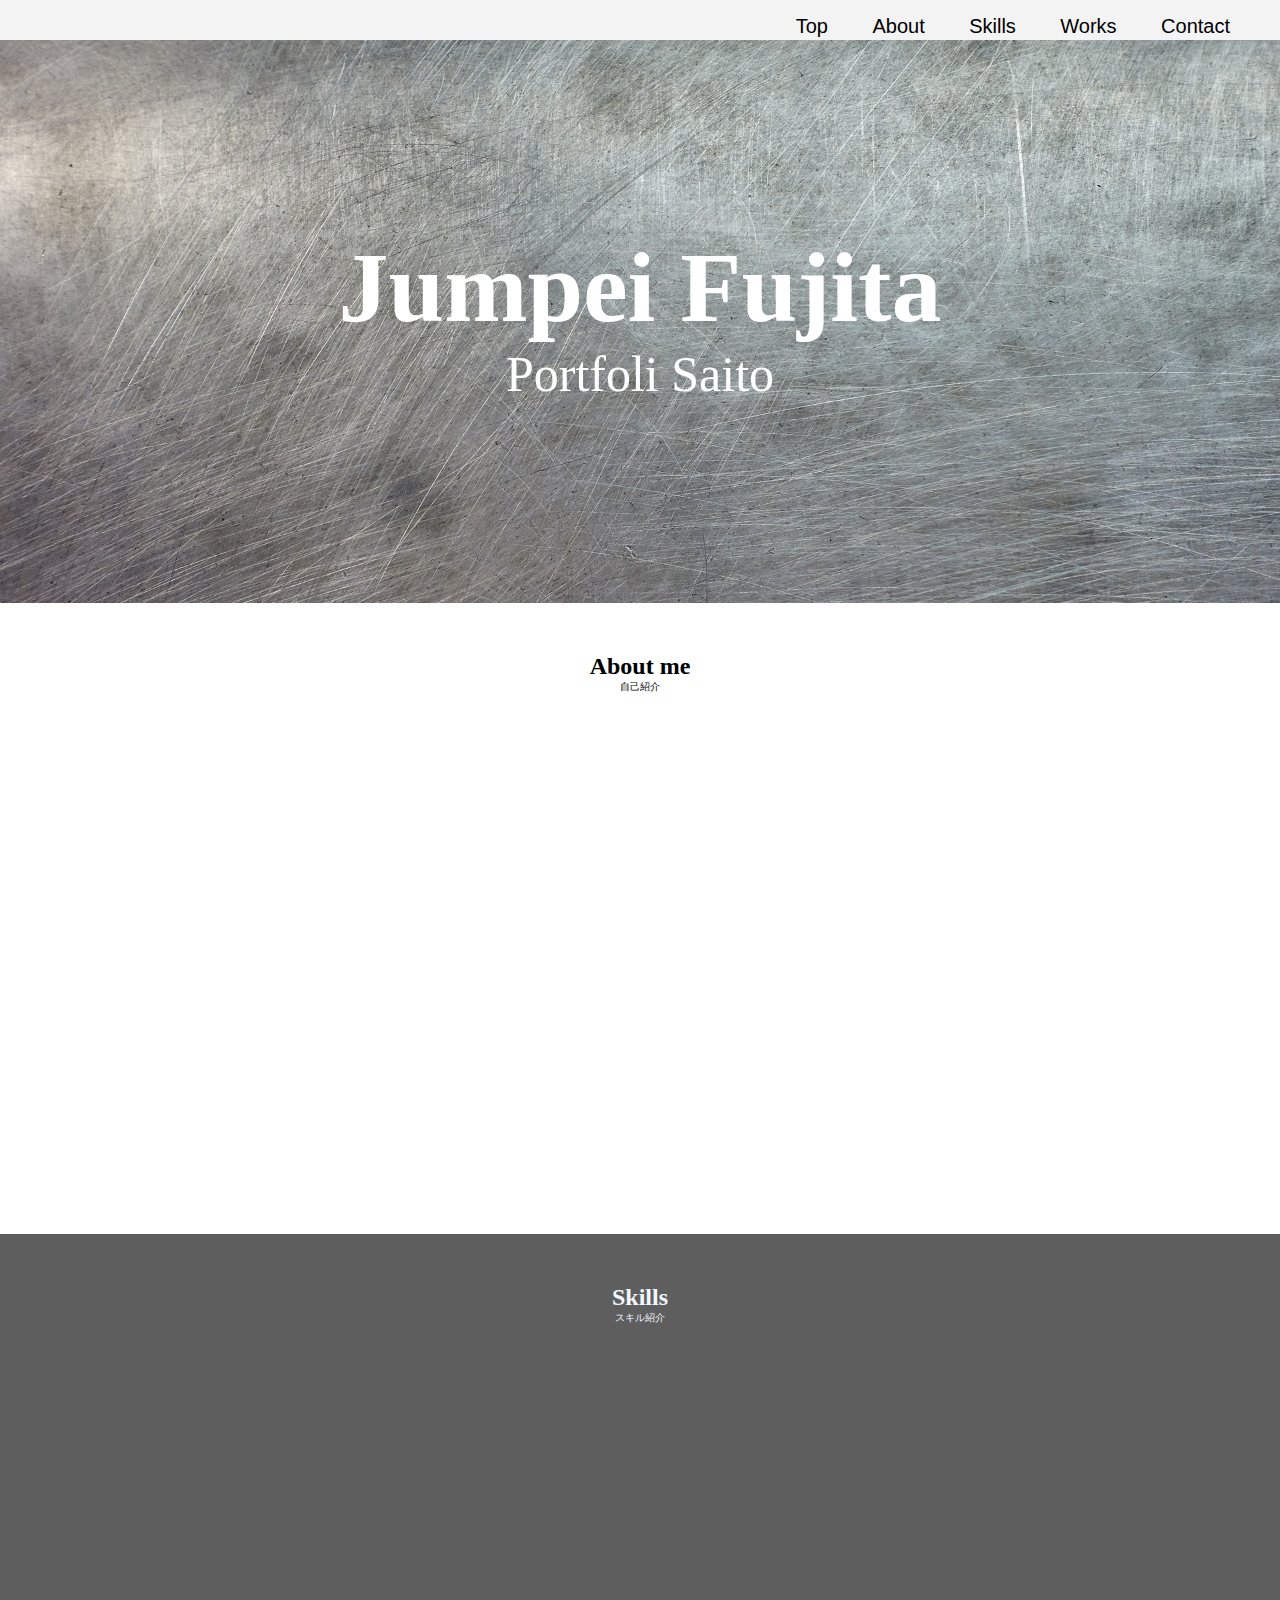
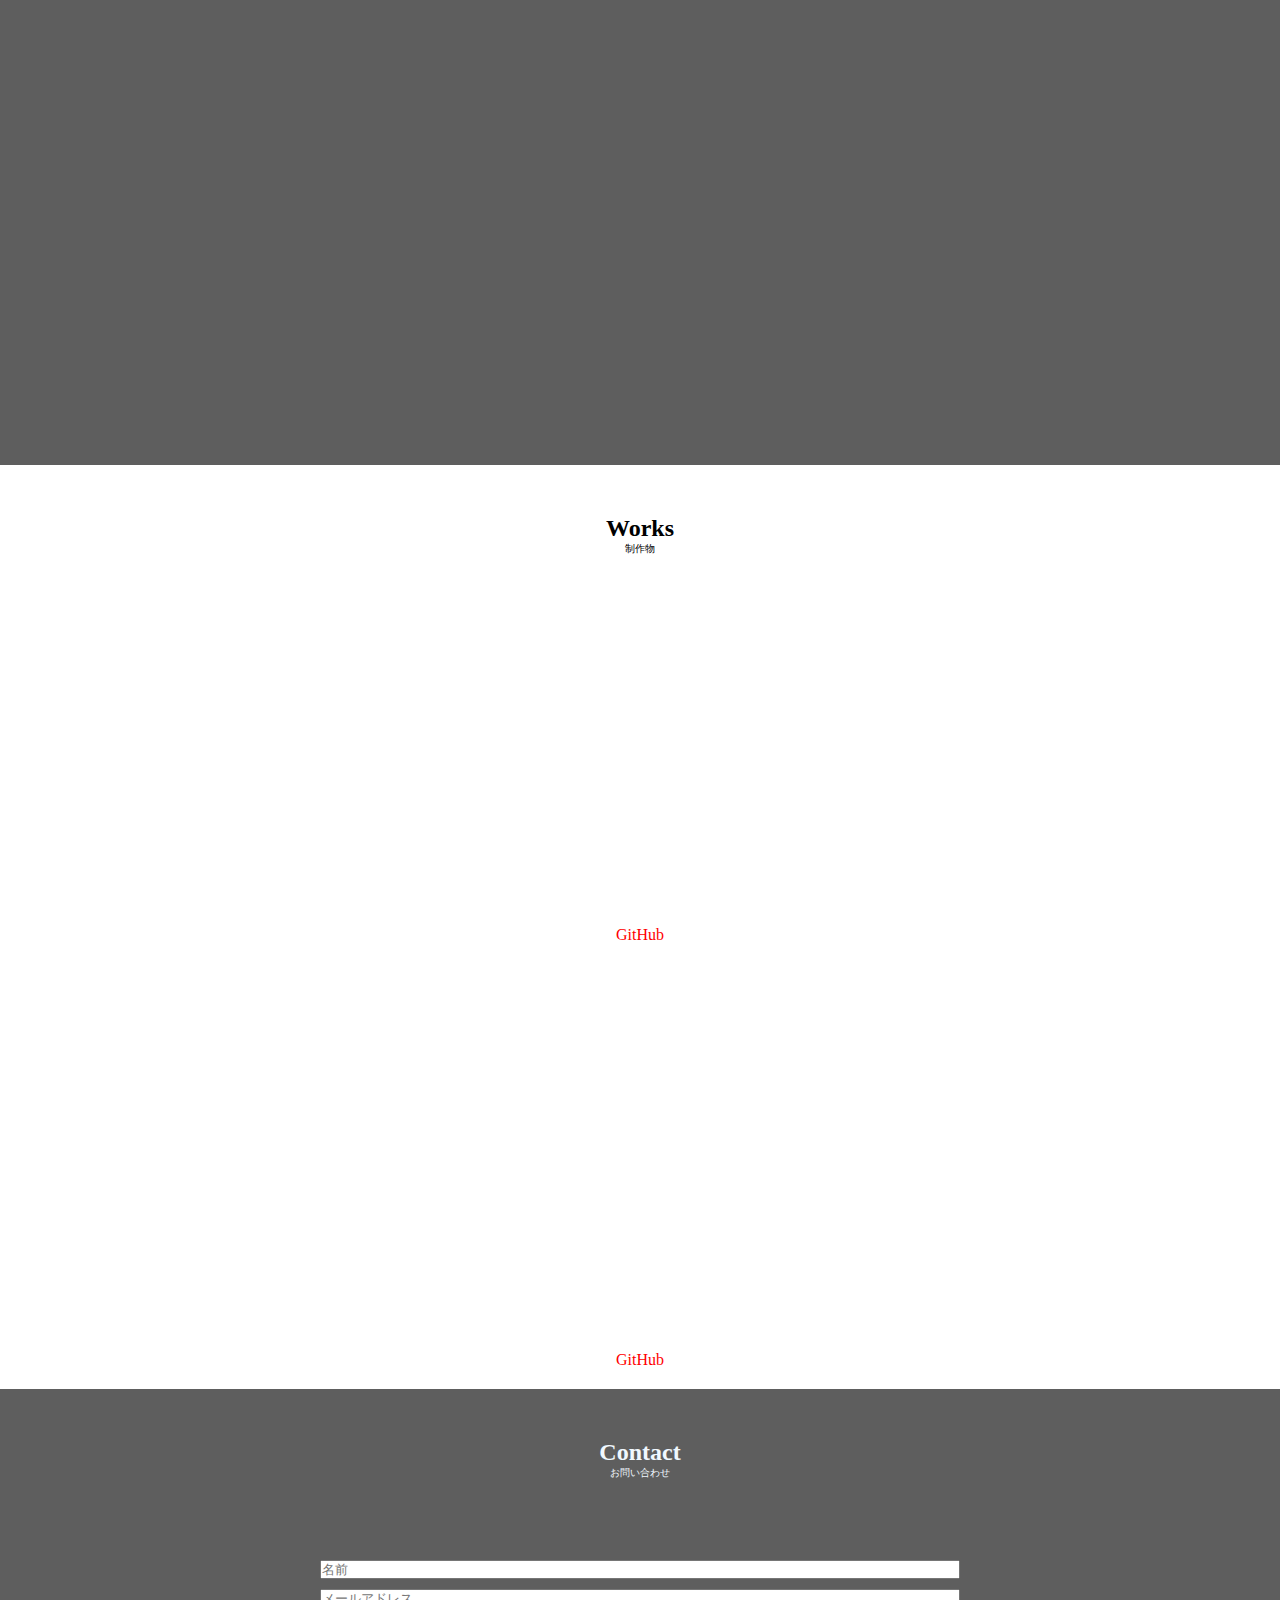
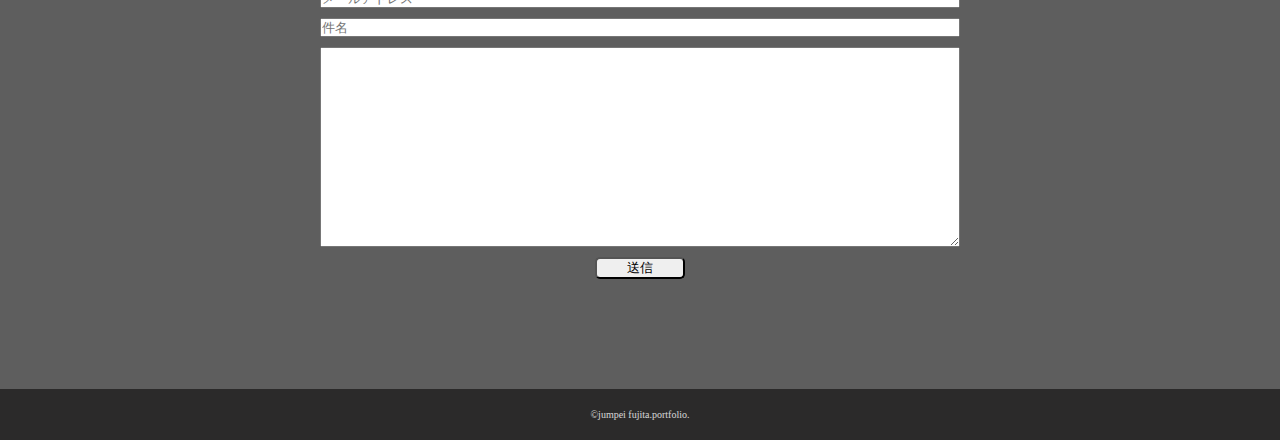
<file: index.html>
<!DOCTYPE html>
<html lang="ja">
<head>
  <meta charset="UTF-8">
  <meta http-equiv="X-UA-Compatible" content="IE=edge">
  <meta name="viewport" content="width=device-width, initial-scale=1.0, maximum-scale=1.0, minimum-scale=1.0">
  <title>my portfoli</title>
  <link rel="stylesheet" href="style.css">
  <link rel="stylesheet" href="media.css">
</head>
<body>
  <header>
    <div id="hamburger-menu">
    <span></span>
    <span></span>
    <span></span>
    </div>
    <div id="nav">
      <ul>
      <a href="#top"><li class="menu">Top</li></a>
      <a href="#about"><li class="menu">About</li></a>
      <a href="#skills"><li class="menu">Skills</li></a>
      <a href="#works"><li class="menu">Works</li></a>
      <a href="#contact"><li class="menu">Contact</li></a>
    </ul>
    </div>
  </header>
  <main>
    <div id="top" class="top">
        <div class="top-text">
          <h1>Jumpei Fujita</h1>
          <div class="sub">Portfoli Saito</div>
      </div>
    </div>
      <section id="about" class="about">
        <h2>About me</h2>
        <p class="rubi">自己紹介</p>
        <div class="fade-up js-trigger">
          <p class="text1">はじめまして。藤田純平と申します。</br>
            大阪の大学卒業後、東大阪で製造業をしている会社員です。</br>
            2020年12月頃から、プログラミングの勉強を始めました。</p>
            <p class="text2">このサイトは私が勉強を始めて、約半年が経過した段階での</br>
              スキルと制作物をポートフォリオとしてまとめたものとなります。<br>制作した目的としてはアウトプットすることで自分の成長を見える形で確認したかったということがあります。</p>
      </div>
    </section>
    <section id="skills" class="skills">
      <h2>Skills</h2>
      <p class="rubi">スキル紹介</p>
        <div class="sk-t">
          <div class="skillsetitem fade-up js-trigger">
              <div class="sk-icon">
                <img class="sk-image hc" src="image/hc.png" alt="HTML">
                <p>HTML5/CSS3</p>
              </div>
              <div class="skill-text">
                エディタはVisualStudioCodeを使用しております。基本的なコードは書けます。レスポンシブ化も可能です。</br>勉強方法についてはProgeteから始め、その後は書籍や動画サイトの教材を参考に模写コーディングをし、基礎を学びました。
              </div>
          </div>
          <div class="skillsetitem fade-up js-trigger2">
              <div class="sk-icon">  
                <img class="sk-image" src="image/javascript.svg" alt="JavaScript">
                <p>JavaScript(jquery)</p>
              </div>
              <div class="skill-text">
                Progeteで基礎を学びました。 複雑なコードを書くことは難しいですが、DOM操作を行い、動的なサイトを作ることができます。</br>ライブラリはjQueryを使っています。React.jsを勉強中です。
              </div>
          </div>
        </div>
        <div class="sk-b">
          <div class="skillsetitem fade-up js-trigger">
              <div class="sk-icon">
                <img class="php-image" src="image/php.svg" alt="PHP">
                <p>PHP</p>
              </div>
              <div class="skill-text">
                Progete及び、XAMPのローカル環境で勉強しています。コーディングしたサイトをWordpress化する方法を学びました。<br>データベースはmySQLを勉強中です。
              </div>
          </div>
          <div class="skillsetitem fade-up js-trigger2">
              <div class="sl-icon">
                <img class="sk-image" src="image/icons8-adobe-photoshop-48.png" alt="Phtoshop">
                <p>Phtoshop</p>
              </div>
              <div class="skill-text">
                画像の切り出しやレイヤースタイルの変更などの基本的な操作ができます。様々なLPやサイトをみて、デザインについても勉強中です。
              </div>
          </div>
        </div>
      </section>
      <section id="works" class="works">
        <h2>Works</h2>
        <p class="rubi">制作物</p>
        <div class="works-flex">
          <div class="work-flex  fade-up js-trigger">
            <img class="work-image" src="image/my portfoli - .png" alt="ポートフォリオサイト">
            <p class="work-text">このサイトです。HTML/CSS・jQueryを使ってレスポンシブでコーディングしています。簡単ではありますが、デザインから作りました。<br>できるだけシンプルで見やすいように意識してデザインしています。<br>
            jqueryを使い少し動きをつけています。スクロールすると下からふわっと要素が浮かび上がるようにアニメーションをつけました。<br>次回はもう少し複雑な動きをつけてみたいです。</p>
          </div>
          <div class="center">
            <a class="githubpages" href="https://fujitajj.github.io/my_App/">GitHub</a>
          </div>
          <div class="work-flex  fade-up js-trigger border">
            <img class="work-image" src="image/逆三角関数 計算ツール - .png" alt="逆三角関数計算ツール">
            <p class="work-text">仕事で関数電卓を使って角度を求めることが多いため今回作ってみました。<br>
              調べると似たようなサイトは既にあったのですが、今回ロジックは自分で考えると決めていたので、あまり参考にしていません。生のJavaScriptを使用しています。<br>
              ｘ、ｙ、ｒの三辺のうち二辺を入力すると角度が求められます。クリアボタンを実装し、押すとすべての入力をリセットできます。<br>
              次回への改善点としては、角度がわかっている場合に辺を求めることもできるように出来ればよかった点と、<br>計算できない数値が入力された場合や、3か所にに値が入力された場合の処理も考えればよかった点です。</p>
            </div>
            <div class="center">
              <a class="githubpages" href="https://fujitajj.github.io/my_App/">GitHub</a>
            </div>
        </div>
      </section>
      <section id="contact" class="contact">
        <h2>Contact</h2>
        <p class="rubi">お問い合わせ</p>
        <form class="contact-form">
          <input type="text" name="name" placeholder="名前">
          <input type="text" name="adress" placeholder="メールアドレス">
          <input type="text" name="name" placeholder="件名">
          <textarea name="message" placeholder="MESSAGE">
          </textarea>
          <input class="btn" type="submit" value="送信"> 
        </form>
      </section>
    </main>
    <footer>
     <p class="copy">©jumpei fujita.portfolio.</p>
    </footer>
    <script src="https://code.jquery.com/jquery-3.6.0.min.js" integrity="sha256-/xUj+3OJU5yExlq6GSYGSHk7tPXikynS7ogEvDej/m4=" crossorigin="anonymous"></script>
    <script src="script.js"></script>
</body>
</html>
</file>
<file: style.css>
*{
  padding: 0;
  margin: 0;
  box-sizing: border-box;
}
a {
  cursor: pointer;
  color: inherit;
}
header {
  padding-top: 15px;
  margin-bottom: 15px;
  text-align: right;
  padding-right: 30px;
  font-family: 'Franklin Gothic Medium', 'Arial Narrow', Arial, sans-serif;
  position: fixed;
  z-index: 99;
  width: 100%;
  height: 40px;
  background-color: rgb(243, 243, 243);
}
li {
  list-style: none;
  display: inline-block;
  padding: 0 20px;
  font-size: 20px;
  transition: 0.1;
}
li:hover {
  opacity: 0.7;
}
main {
padding-top: 30px;
}
.top{
  background-image:url("image/background-1180666_1920.jpg");
  background-size: cover;
  width: 100%;
  color:#fff;
  padding: 200px 0;
  
}

.top-text {
  text-align: center;
  font-size: 50px;
}
.about {
  padding-bottom: 100px;
}
h2 {
  padding-top: 50px;
  text-align: center;
}
.rubi {
  text-align: center;
  font-size: 10px;
  margin-bottom: 80px;
}
.text1 {
  text-align: center;
  line-height: 50px;
  padding-bottom: 60px;
}
.text2 {
  text-align: center;
  line-height: 50px;
}
.skills {
  text-align: center;
  background-color: #5e5e5e;
  color:aliceblue;
}
.contact {
  text-align: center;
  background-color: #5e5e5e;
  color: aliceblue;
  height: 600px;
}
.contact-form {
  width: 50%;
  margin: 50px auto 0;
}
.contact-form input[type=text]
{
  display: block;
  width: 100%;
  margin-bottom: 10px;
}
.contact-form textarea  {
  display: block;
  width: 100%;
  height: 200px;
}
.btn {
  padding:0  30px;
  margin: 10px 0;
  border-radius: 5px;
} 
.sk-t {
  display: flex;
}
.sk-b {
  display: flex;
}
.sk-image {
  width: 50px;
}
.sk-image.hc {
  width: 130px;
}
.php-image {
  width: 100px;
}
.skillsetitem {
  display: flex;
  margin-bottom: 150px;
  margin-left: 50px;
  margin-right: 50px;
  align-items: center;
}

.skill-text {
  padding-top: 30px;
  padding-left: 20px;
  text-align: left;
  line-height: 30px;
}
.work-flex {
  display: flex;
  padding:0 30px 50px;
  align-items: center;
}
.work-image {
  width: 25%;
  margin-right: 50px;
}
.border {
  border-top: 0.5px solid #b4b2b2;
  padding-top: 20px;
}
.work-text{
 line-height: 40px;
}
footer {
  background-color: rgb(43, 42, 42);
  color: #fff;
  text-align: center;
  padding: 20px;
}
.copy {
  opacity: 0.8;
  font-size: 10px;
}
.fade-up {
 opacity: 0;
 transform: translateY(50px);
}
.scroll-action {
  transition: .6s;
  transform: translateY(0);
  opacity: 1;
}
.scroll-action2 {
  transition: 1.2s;
  transform: translateY(0);
  opacity: 1;
}
.center {
  text-align: center;
  padding-bottom: 20px;
}
.githubpages {
  color: red;
  text-decoration: none;
}
</file>
<file: media.css>
@media screen and (max-width:480px){
  #nav {
    box-sizing: border-box;
    position: fixed;
    top: 40px;
    right: 0px;
    display: none;
    width: 100%;
    height: 100%;
    background: #fff;
    opacity: 0.9;
  }
  #nav.open {
    display: block;
    animation: anim 1s;
  }
  @keyframes anim {
    0% {
    transform: translateX(300px);
    }
    100% {
    transform: translateX(0px);
    }
  }
   #nav ul {
    text-align: center;
  }
   #nav ul a {
    display: block;
    margin-top: 100px;
    cursor: pointer;
  }
  h1{
    font-size: 50px;
  }
  .sub {
    font-size: 20px;
  }
  h2{
    font-size: 18px;
  }
  .text1 {
   font-size: 12px;
  }
  .text2 {
   font-size: 12px;
   margin: 0 10px;
  }
  .skillsetitem {
    flex-wrap: wrap;
    margin-bottom: 100px;
    padding: 0;
  }
  .sk-t {
   flex-wrap: wrap;
  }
  .sk-b {
    flex-wrap: wrap;
  }
  .work-flex {
    flex-wrap: wrap;
    padding:0 30px 50px;
   font-size: 12px;
  }
  .work-image {
    width: 100%;
    margin-right: 10px;
  }
  

  #hamburger-menu {
    z-index: 2;
    box-sizing: border-box;
    display: inline-block;
    position: absolute;
    top: 0;
    right: 0;
    width: 60px;
    height: 40px;
    padding: 20px 15px;
  }
  #hamburger-menu span {
    display: inline-block;
    position: absolute;
    top: 10px;
    left: 0px;
    width: 80%;
    height: 3px;
    border-radius: 2px;
    background-color: #666;
    vertical-align: top;
  }
  #hamburger-menu span:nth-child(2) {
    margin-top: 10px;
  }
  #hamburger-menu span:last-child {
    margin-top: 20px;
  }


  #hamburger-menu.open span {
   top: 24px;
   left: 14px;
   width: 30px;
   margin: 0;
  }

  #hamburger-menu.open span:first-child {
    transform: rotate(45deg);
  }
  #hamburger-menu.open span:last-child { 
    transform: rotate(-45deg);
  }
  #hamburger-menu.open span:nth-child(2) { 
    display: none;
  }
}
</file>
